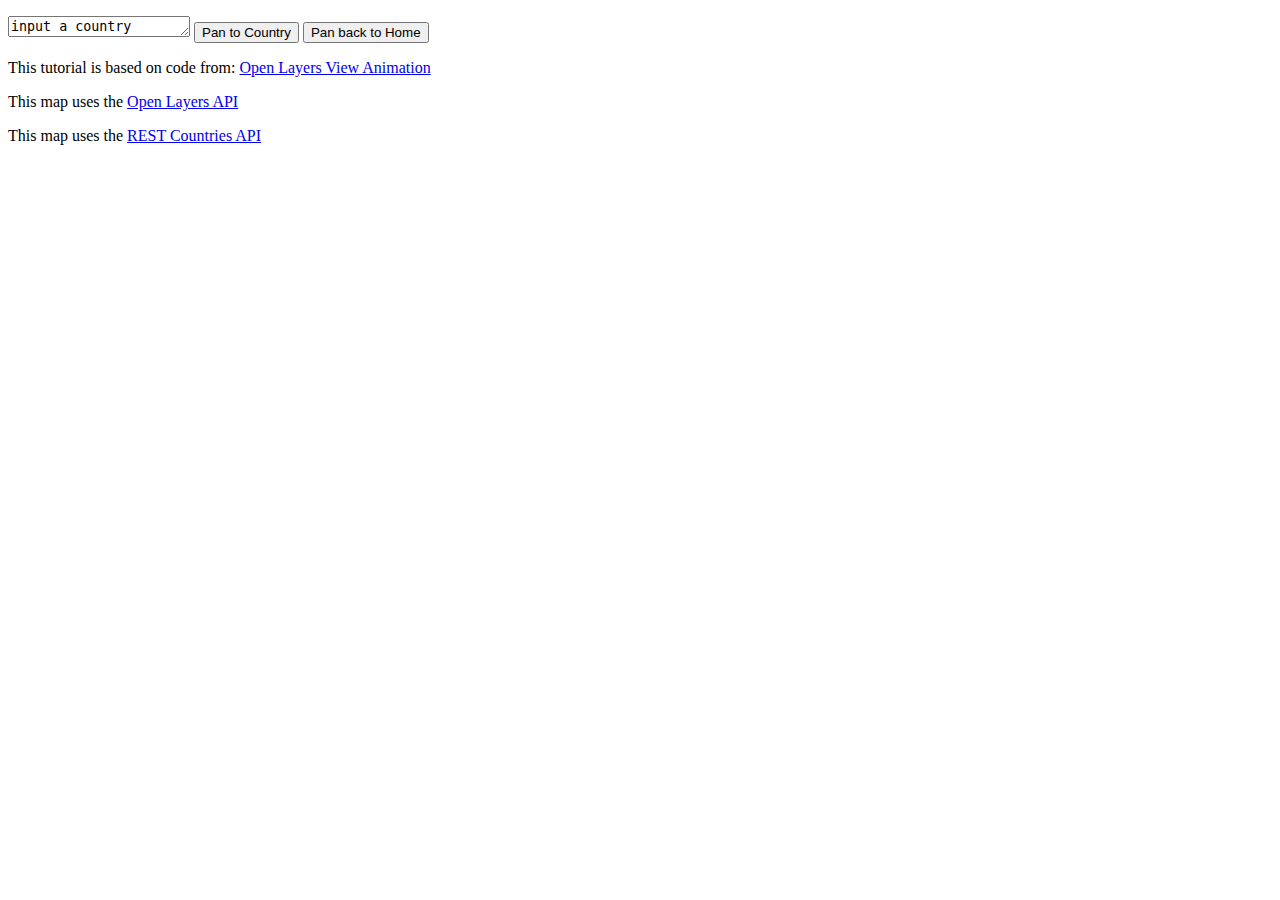
<file: intmap.html>
<!-- Explain: Now we are going to parse our data to get the longitude and latitude. -->
<!DOCTYPE html>
<html lang="en-US">
<head>
	<!-- Open Layers API -->
	<link rel="stylesheet" href="https://openlayers.org/en/v4.6.4/css/ol.css" type="text/css">
	<script src="https://openlayers.org/en/v4.6.4/build/ol.js" type="text/javascript"></script>

	<script src="weathermap.js" type="text/javascript"></script>

	<title>Weather Map</title>
</head>
<body>
	<p> <!-- paragraph marker added here for spacing -->
		<textarea id="country-name" rows="1" cols ="20">input a country</textarea>
		<button onclick="panToCountry()">Pan to Country</button>
		<button onclick="panHome()">Pan back to Home</button>
	</p>
	<div id="map" class="map"></div>
	<footer>
		<p>This tutorial is based on code from: <a href="http://openlayers.org/en/latest/examples/animation.html">Open Layers View Animation</a></p>
		<p>This map uses the <a href="http://openlayers.org/en/latest/apidoc/">Open Layers API</a></p>
		<p>This map uses the <a href="https://restcountries.eu">REST Countries API</a></p>
	</footer>
</body>
</html>
</file>
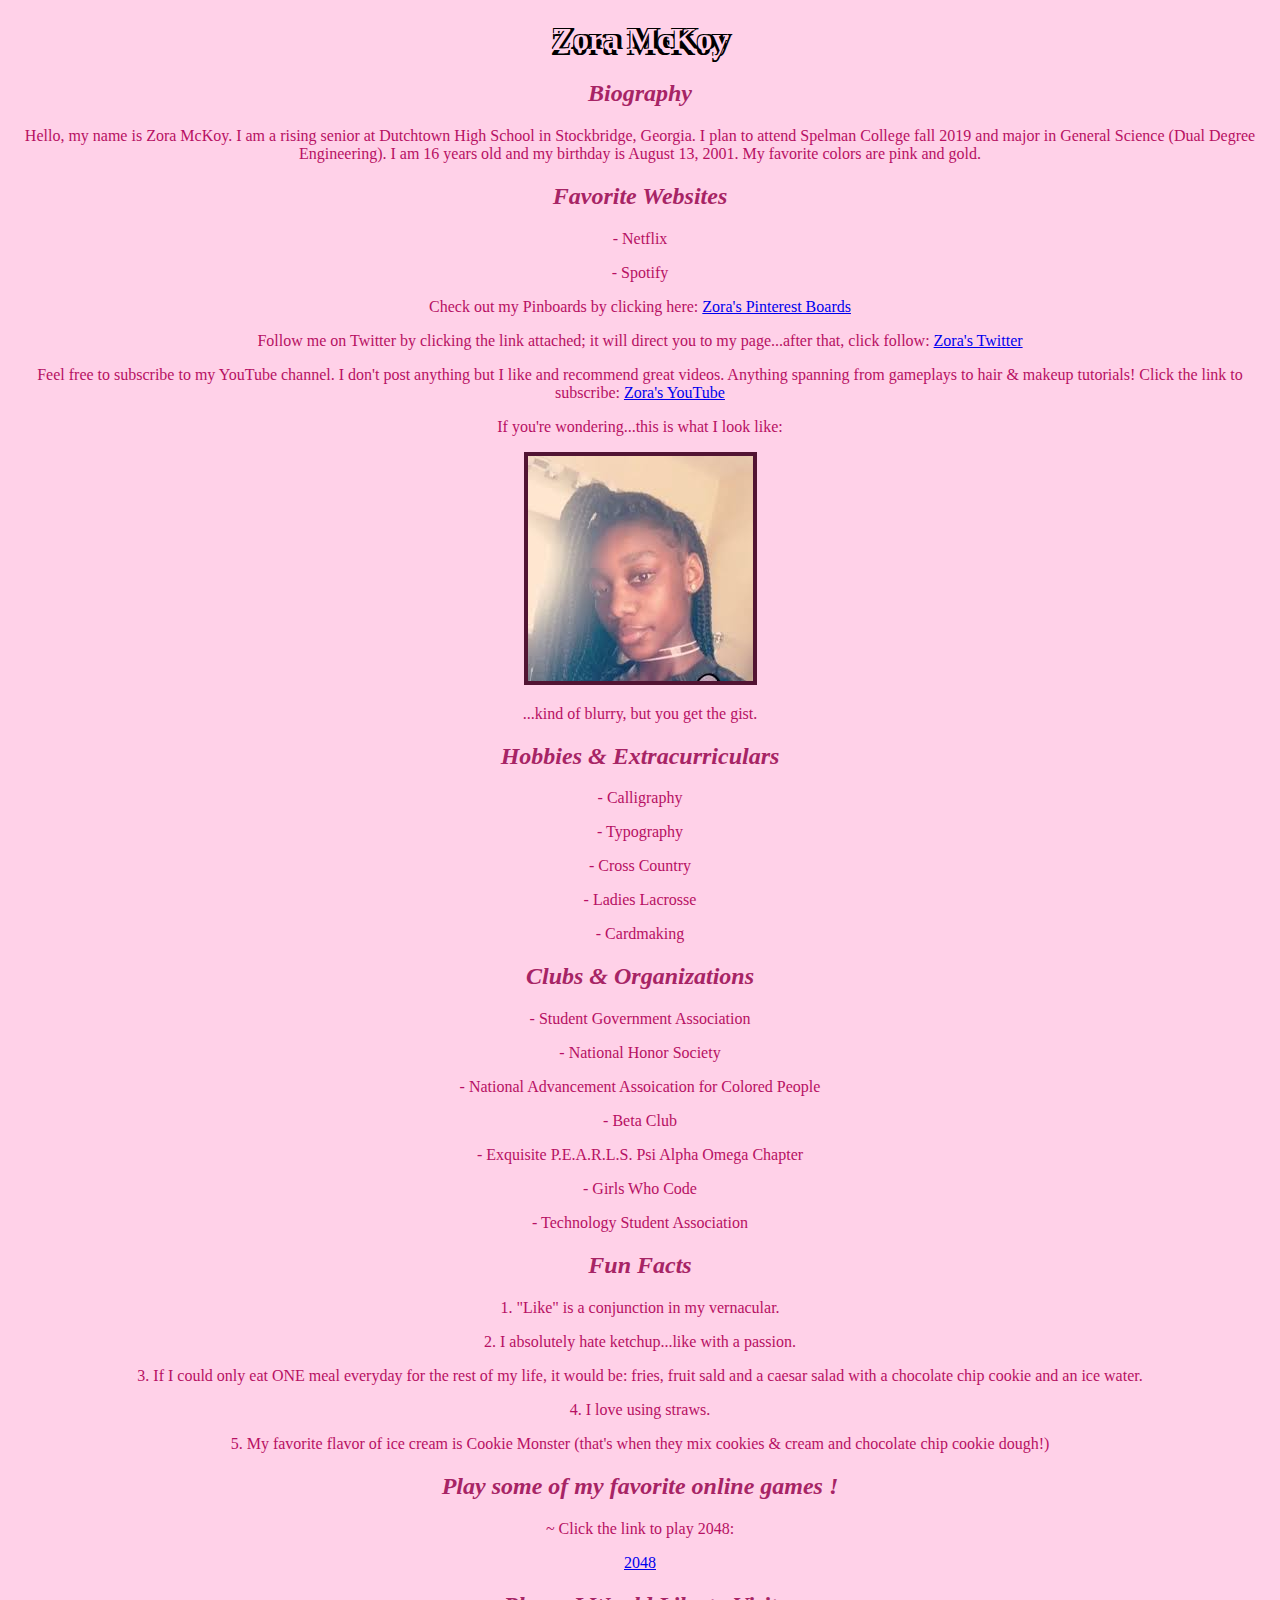
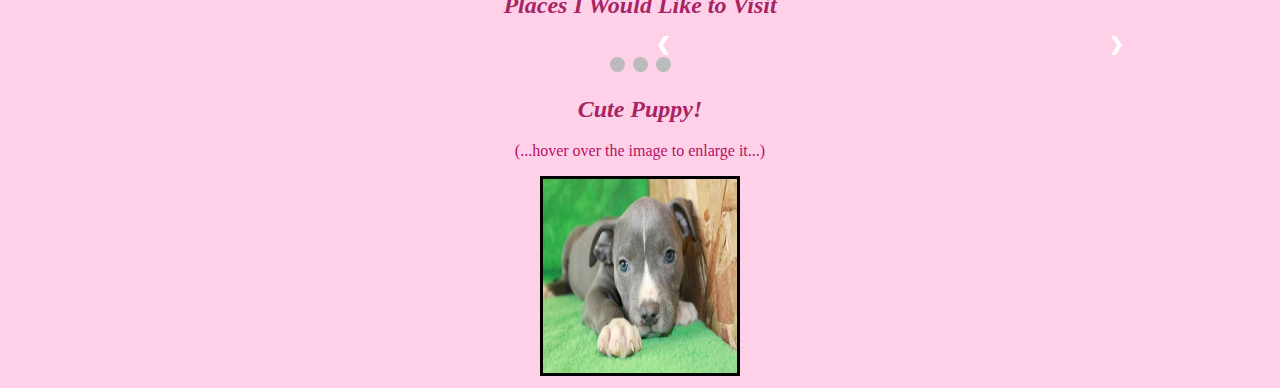
<file: profile1.html>
<!DOCTYPE html>
<html lang="en" dir="ltr">
  <head>
    <meta name="viewport" content="width=device-width, initial-scale=1">
    <meta charset="utf-8">
    <center>
    <title>Zora McKoy Biography</title>
    <script src="interactive.js"></script>
    <link rel="stylesheet" type="text/css" href="interactive.css">
  </head>
  <body>
    <h1>Zora McKoy</h1>
    <h2>Biography</h2>
    <p>Hello, my name is Zora McKoy. I am a rising senior at Dutchtown High School
    in Stockbridge, Georgia. I plan to attend Spelman College fall 2019 and major
    in General Science (Dual Degree Engineering). I am 16 years old and my
    birthday is August 13, 2001. My favorite colors are pink and gold.</p>
    <h2>Favorite Websites</h2>
    <p> - Netflix</p>
    <p> - Spotify</p>
    <p>Check out my Pinboards by clicking here:
    <a href="https://www.pinterest.com/zoramckoy/">Zora's Pinterest Boards</a><p/>
    <p>Follow me on Twitter by clicking the link attached; it will direct you to my
      page...after that, click follow: <a href="https://twitter.com/itszoraaa?lang=en">Zora's Twitter</a>
    <p>Feel free to subscribe to my YouTube channel. I don't post anything but I like
      and recommend great videos. Anything spanning from gameplays to hair & makeup
      tutorials! Click the link to subscribe: <a href="https://www.youtube.com/channel/UCBHoOGQjoLOrcAqE9tCWQYA?view_as=subscriber">Zora's YouTube</a>
      <p>If you're wondering...this is what I look like:</p> <img src="selfie2.jpg" style="border: #521433 4px solid;">
      <p>...kind of blurry, but you get the gist.</p>
      <h2>Hobbies & Extracurriculars</h2>
        <p> - Calligraphy</p>
        <p> - Typography</p>
        <p> - Cross Country</p>
        <p> - Ladies Lacrosse</p>
        <p> - Cardmaking</p>

      <h2>Clubs & Organizations</h2>
        <p> - Student Government Association</p>
        <p> - National Honor Society</p>
        <p> - National Advancement Assoication for Colored People</p>
        <p> - Beta Club</p>
        <p> - Exquisite P.E.A.R.L.S. Psi Alpha Omega Chapter</p>
        <p> - Girls Who Code</p>
        <p> - Technology Student Association</p>

        <h2>Fun Facts</h2>
        <p>1. "Like" is a conjunction in my vernacular.</p>
        <p>2. I absolutely hate ketchup...like with a passion.</p>
        <p>3. If I could only eat ONE meal everyday for the rest of my life,
          it would be: fries, fruit sald and a caesar salad with a chocolate
          chip cookie and an ice water.</p>
        <p>4. I love using straws.</p>
        <p>5. My favorite flavor of ice cream is Cookie Monster (that's when
          they mix cookies & cream and chocolate chip cookie dough!)</p>

      <h2>Play some of my favorite online games !</h2>
        <p>~ Click the link to play 2048: </p>
        <a href="https://gabrielecirulli.github.io/2048/">2048</a>

      <h2>Places I Would Like to Visit</h2>
      <!-- Slideshow container -->
<div class="slideshow-container">

  <!-- Full-width images with number and caption text -->
  <div class="mySlides fade">
    <div class="numbertext">1 / 3</div>
    <img src="image1.jpg" style="width:50%">
    <div class="text">Lake Malawi (Tanzania, Africa)</div>
  </div>

  <div class="mySlides fade">
    <div class="numbertext">2 / 3</div>
    <img src="image2.jpg" style="width:50%">
    <div class="text">Door of No Return (Dakar, Senegal, Africa)</div>
  </div>

  <div class="mySlides fade">
    <div class="numbertext">3 / 3</div>
    <img src="image3.jpg" style="width:50%">
    <div class="text">Milan (Italy)</div>
  </div>

  <!-- Next and previous buttons -->
  <a class="prev" onclick="plusSlides(-1)">&#10094;</a>
  <a class="next" onclick="plusSlides(1)">&#10095;</a>
</div>
<br>

<!-- The dots/circles -->
<div style="text-align:center">
  <span class="dot" onclick="currentSlide(1)"></span>
  <span class="dot" onclick="currentSlide(2)"></span>
  <span class="dot" onclick="currentSlide(3)"></span>
</div>

  <h2>Cute Puppy!</h2>
  <p>(...hover over the image to enlarge it...)</p>
  <img onmouseover="bigImg(this)" onmouseout="normalImg(this)" border="3" src="puppy.jpg" alt="pit puppy" width="200" height="200">

  </body>
</center>
</html>
</file>
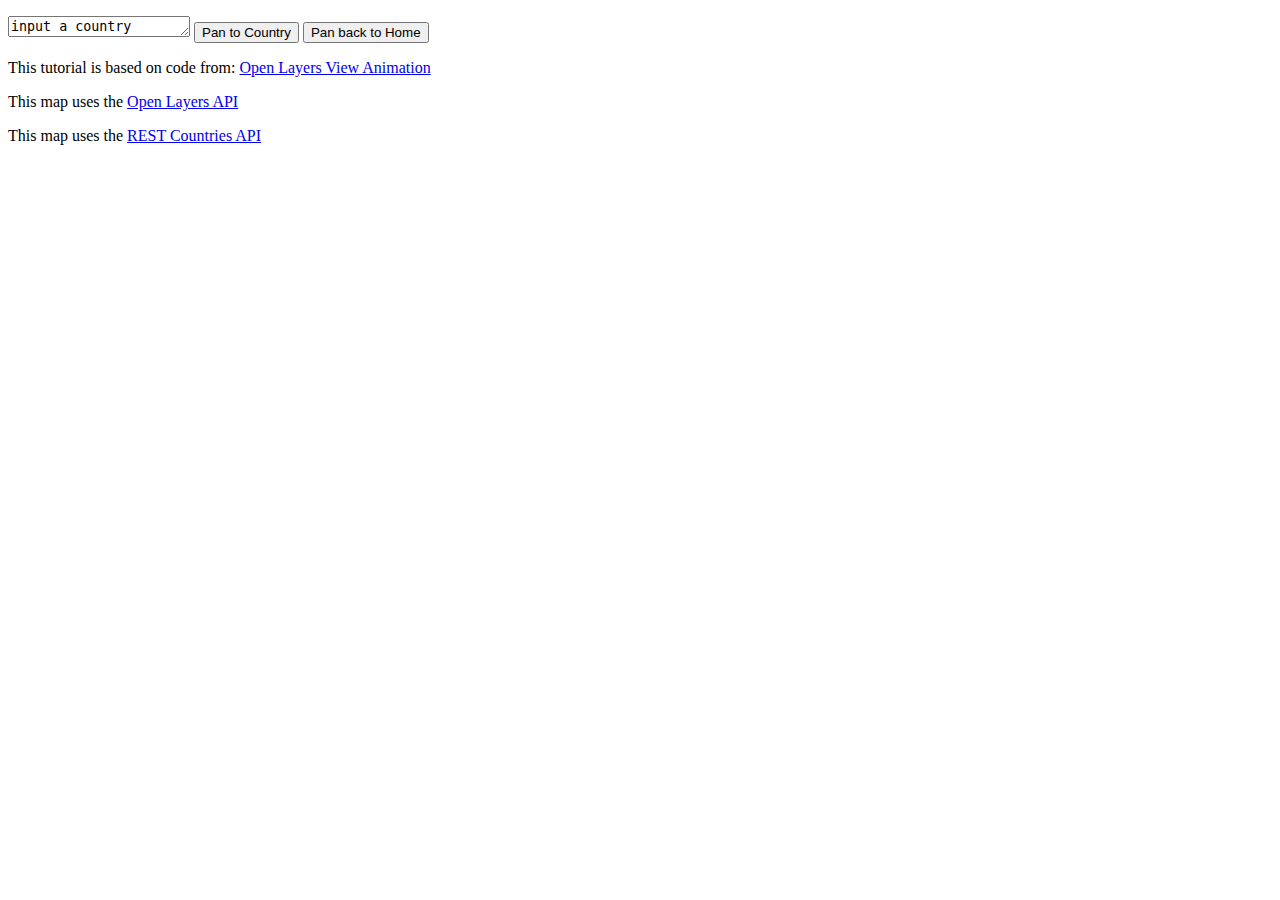
<file: api/intmap.html>
<!-- Explain: Now we are going to parse our data to get the longitude and latitude. -->
<!DOCTYPE html>
<html lang="en-US">
<head>
	<!-- Open Layers API -->
	<link rel="stylesheet" href="https://openlayers.org/en/v4.6.4/css/ol.css" type="text/css">
	<script src="https://openlayers.org/en/v4.6.4/build/ol.js" type="text/javascript"></script>

	<script src="weathermap.js" type="text/javascript"></script>

	<title>Weather Map</title>
</head>
<body>
	<p> <!-- paragraph marker added here for spacing -->
		<textarea id="country-name" rows="1" cols ="20">input a country</textarea>
		<button onclick="panToCountry()">Pan to Country</button>
		<button onclick="panHome()">Pan back to Home</button>
	</p>
	<div id="map" class="map"></div>
	<footer>
		<p>This tutorial is based on code from: <a href="http://openlayers.org/en/latest/examples/animation.html">Open Layers View Animation</a></p>
		<p>This map uses the <a href="http://openlayers.org/en/latest/apidoc/">Open Layers API</a></p>
		<p>This map uses the <a href="https://restcountries.eu">REST Countries API</a></p>
	</footer>
</body>
</html>
</file>
<file: interactive.css>
body {background:#FFD1E8;}
 h1 {color:#FFD1E8; font-size: 48;font-style: normal;font-weight: bold;font-family: fantasy;font-variant: inherit;font-stretch: semi-expanded;}
 h2 {color: #A72465;font-size: 36;font-style: italic;;font-weight: bold;font-family: fantasy;font-variant: inherit;font-stretch: semi-expanded;}
 p  {color: #B71063;font-size: 16;font-style: normal;font-weight: thin;font-family: fantasy;font-variant: inherit;font-stretch: semi-expanded;}
h1 {
text-shadow:
  -1px -1px 0 #000,
  4px -1px 0 #000,
  -1px 5px 0 #000;
}


/* SLIDESHOW */

* {box-sizing:border-box}

/* Slideshow container */
.slideshow-container {
  max-width: 1000px;
  position: relative;
  margin: auto;
}

/* Hide the images by default */
.mySlides {
    display: none;
}

/* Next & previous buttons */
.prev, .next {
  cursor: pointer;
  position: absolute;
  top: 50%;
  width: auto;
  margin-top: -22px;
  padding: 16px;
  color: white;
  font-weight: bold;
  font-size: 18px;
  transition: 0.6s ease;
  border-radius: 0 3px 3px 0;
}

/* Position the "next button" to the right */
.next {
  right: 0;
  border-radius: 3px 0 0 3px;
}

/* On hover, add a black background color with a little bit see-through */
.prev:hover, .next:hover {
  background-color: rgba(0,0,0,0.8);
}

/* Caption text */
.text {
  color: #f2f2f2;
  font-size: 15px;
  padding: 8px 12px;
  position: absolute;
  bottom: 8px;
  width: 100%;
  text-align: center;
}

/* Number text (1/3 etc) */
.numbertext {
  color: #f2f2f2;
  font-size: 12px;
  padding: 8px 12px;
  position: absolute;
  top: 0;
}

/* The dots/bullets/indicators */
.dot {
  cursor: pointer;
  height: 15px;
  width: 15px;
  margin: 0 2px;
  background-color: #bbb;
  border-radius: 50%;
  display: inline-block;
  transition: background-color 0.6s ease;
}

.active, .dot:hover {
  background-color: #717171;
}

/* Fading animation */
.fade {
  -webkit-animation-name: fade;
  -webkit-animation-duration: 1.5s;
  animation-name: fade;
  animation-duration: 1.5s;
}

@-webkit-keyframes fade {
  from {opacity: .4}
  to {opacity: 1}
}

@keyframes fade {
  from {opacity: .4}
  to {opacity: 1}
}
</file>
